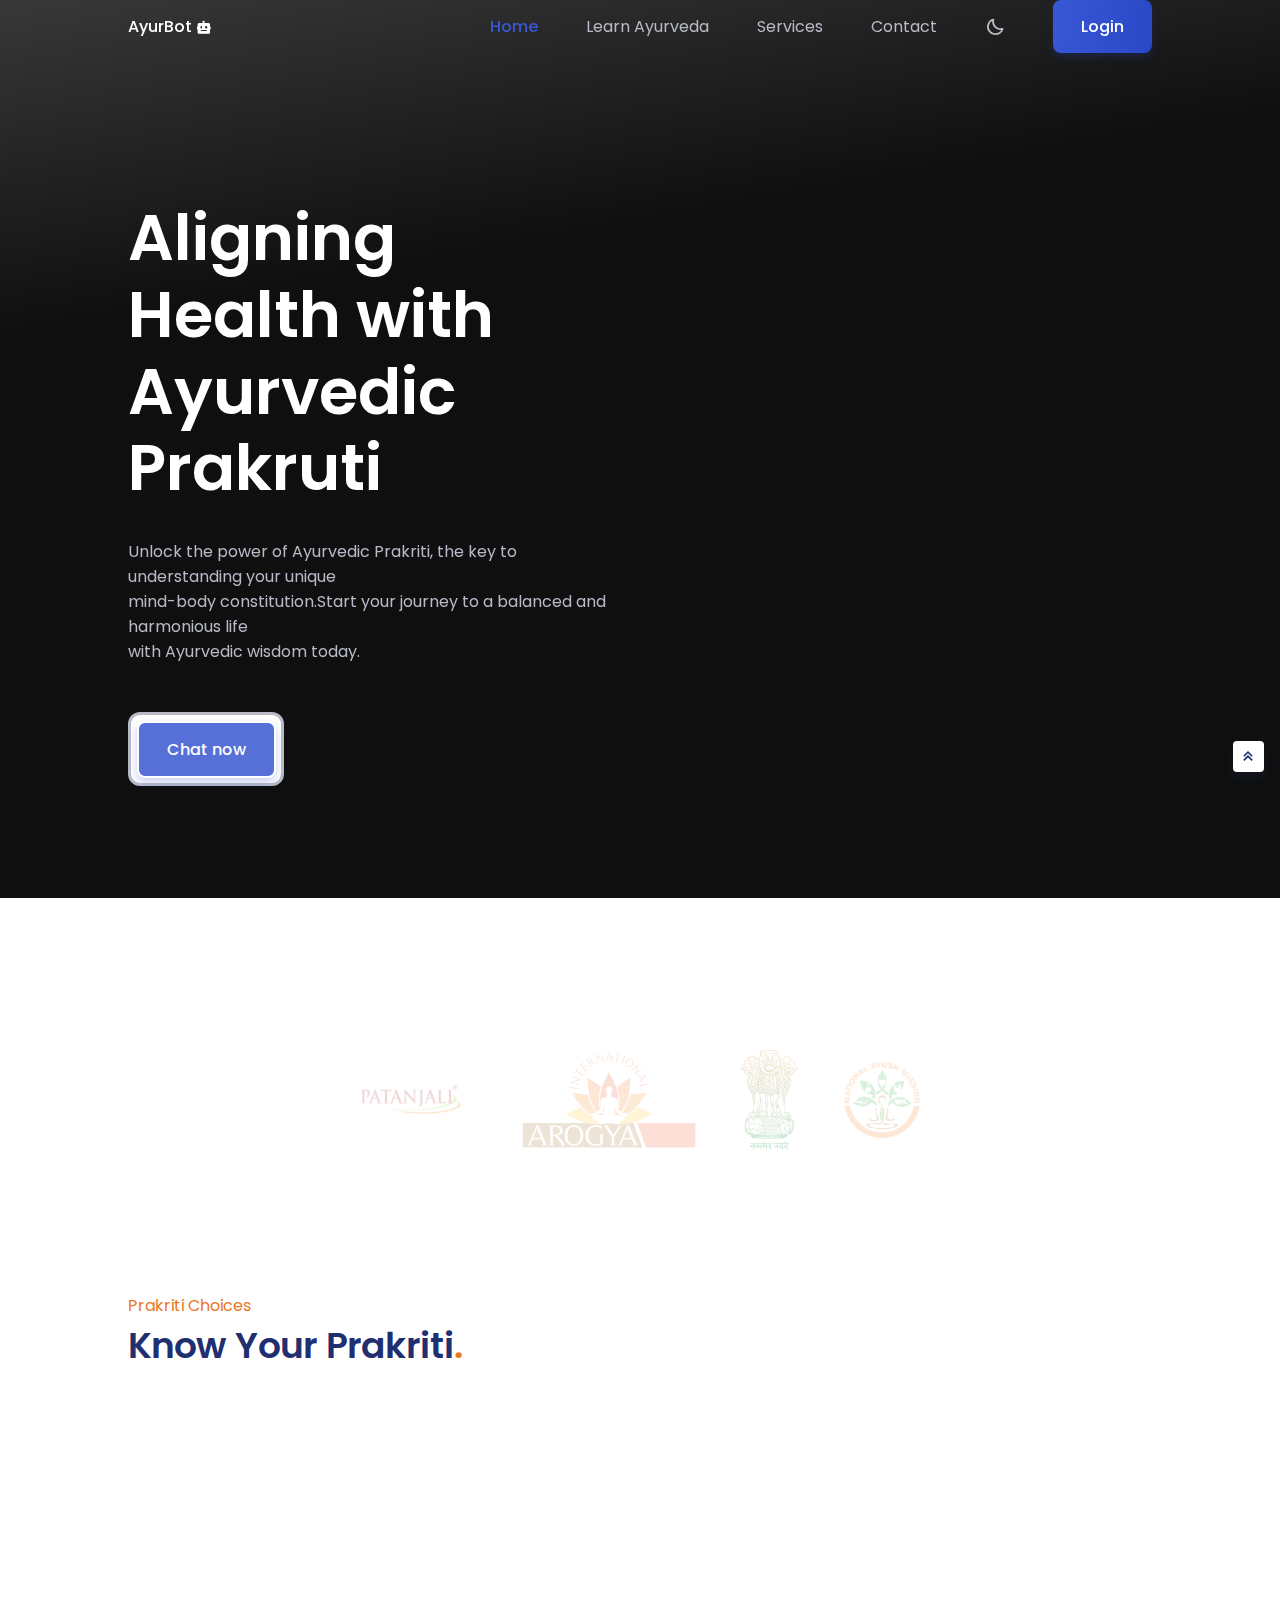
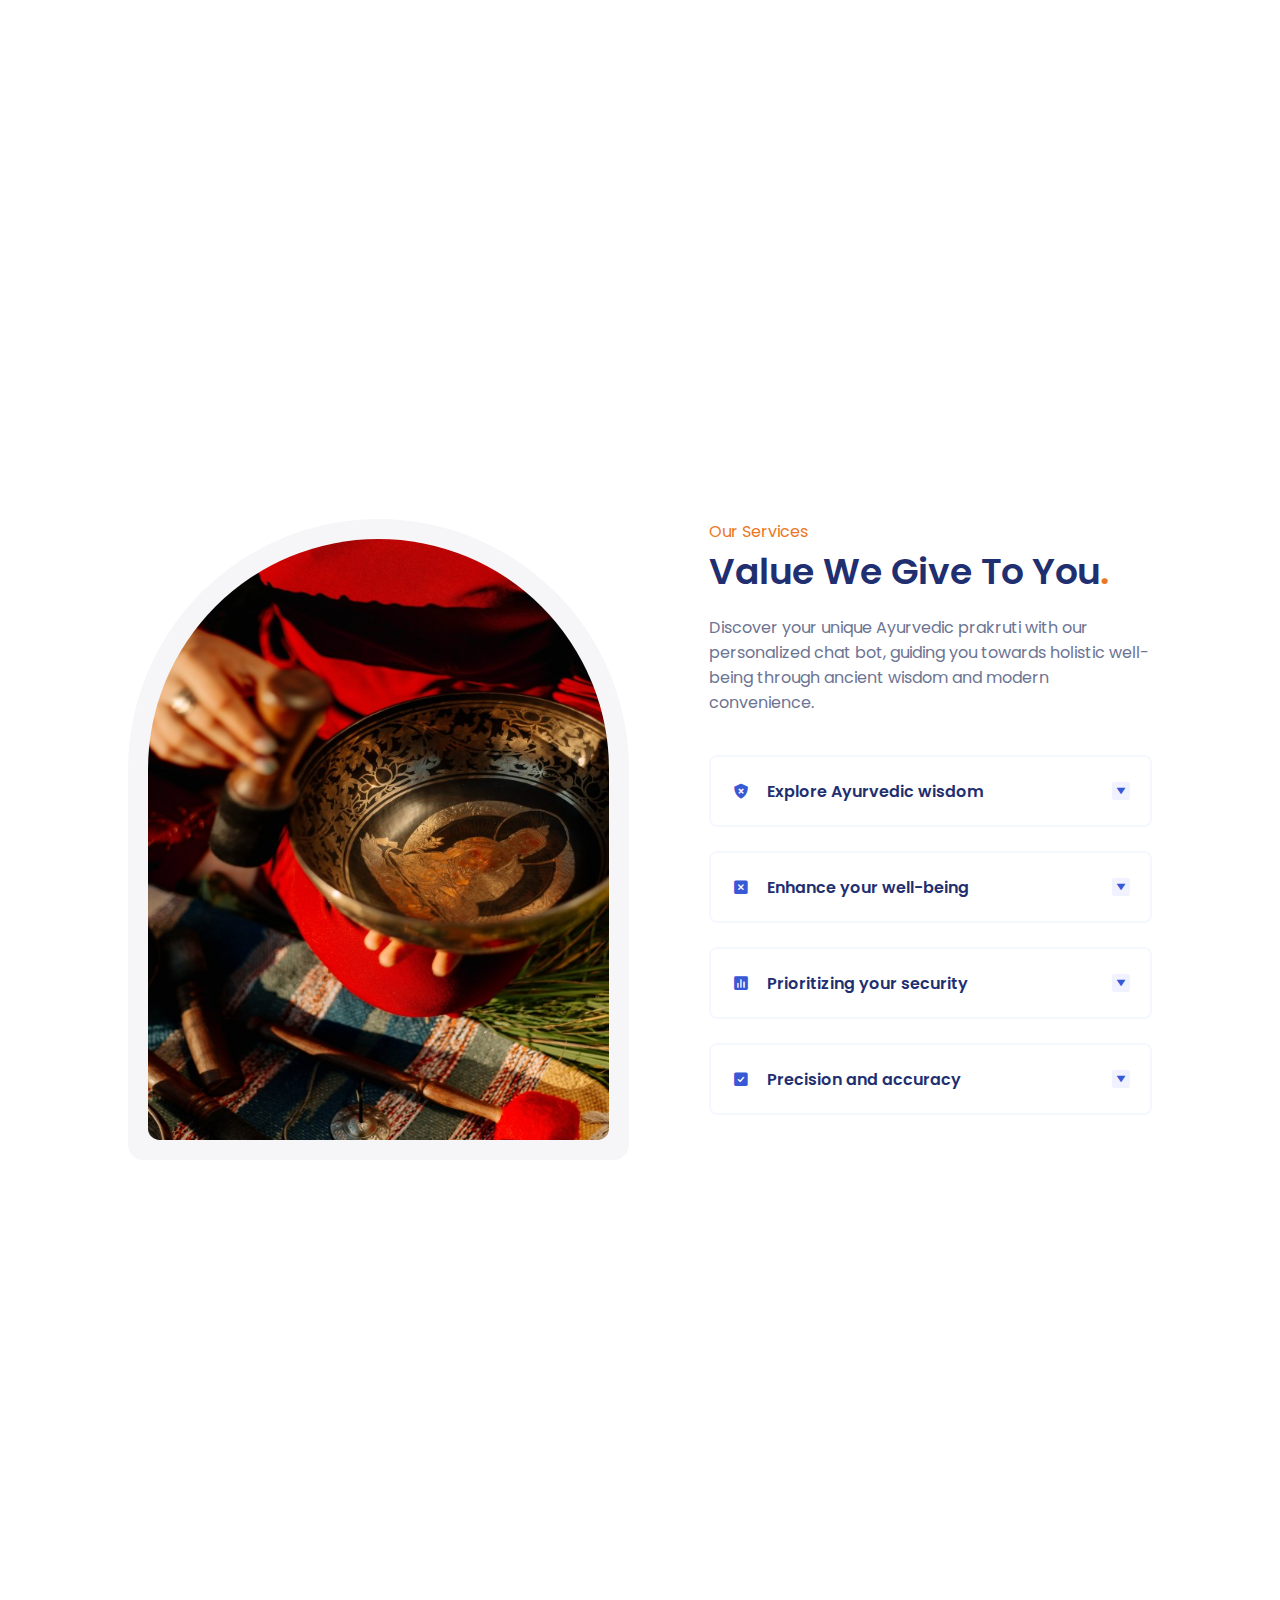
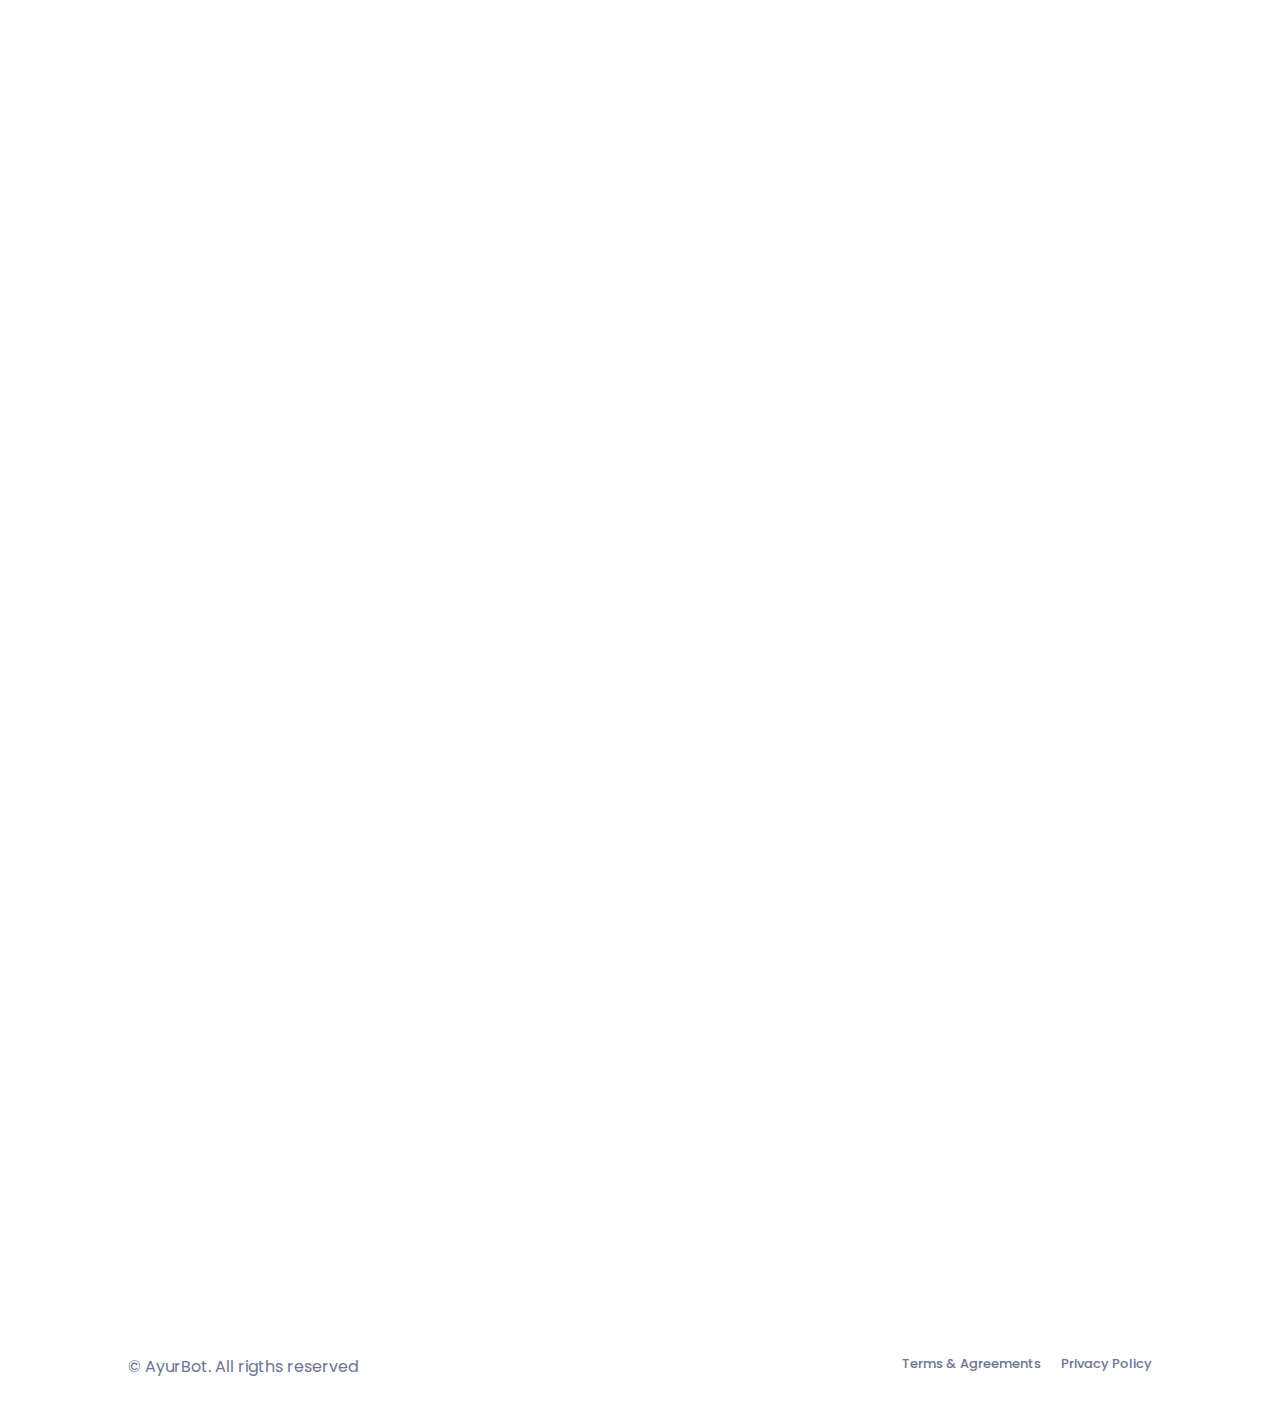
<file: Website/index.html>
<!DOCTYPE html>
<html lang="en">

<head>
    <meta charset="UTF-8">
    <meta name="viewport" content="width=device-width, initial-scale=1.0">

    <!-- FAVICON -->
    <link rel="shortcut icon" href="assets/img/favicon.png" type="image/x-icon">

    <!-- BOXICONS -->
    <link href='https://unpkg.com/boxicons@2.1.4/css/boxicons.min.css' rel='stylesheet'>

    <!-- SWIPER CSS -->
    <link rel="stylesheet" href="assets/css/swiper-bundle.min.css">

    <!-- CSS -->
    <link rel="stylesheet" href="assets/css/styles.css">

    <title>Ayurbot</title>
</head>

<body>
    <!-- HEADER -->
    <header class="header" id="header">
        <nav class="nav container">
            <a href="#" class="nav__logo">
                AyurBot<i class='bx bxs-bot'></i>
            </a>
            <div class="nav__menu ">
                <ul class="nav__list">
                    <li class="nav__item">
                        <a href="#home" class="nav__link active-link">
                            <i class='bx bx-home-alt-2'></i>
                            <span>Home</span>
                        </a>
                    </li>

                    <li class="nav__item">
                        <a href="#popular" class="nav__link">
                            <i class='bx bx-plus-medical'></i>
                            <span>Learn Ayurveda</span>
                        </a>
                    </li>

                    <li class="nav__item">
                        <a href="#Services" class="nav__link">
                            <i class='bx bxs-bot' style='color:#0223b5'></i>
                            <span>Services</span>
                        </a>
                    </li>

                    <li class="nav__item">
                        <a href="#contact" class="nav__link">
                            <i class='bx bxs-phone-call' style='color:#0223b5'></i>
                            <span>Contact</span>
                        </a>
                    </li>
                </ul>
            </div>
            <!--Theme change button-->
            <i class='bx bx-moon change-theme' id="theme-button"></i>
            <a href="#" class="button nav__button">
                Login
            </a>
        </nav>
    </header>

    <!--- MAIN -->
    <main class="main">
        <!--HOME -->
        <section class="home section" id="home">
            <div class="home__container container grid">
                <div class="home__data">
                    <h1 class="home__title">
                        Aligning <br> Health with <br> Ayurvedic Prakruti
                    </h1>
                    <p class="home__description">
                        Unlock the power of Ayurvedic Prakriti, the key to understanding your unique <br>
                        mind-body constitution.Start your journey to a balanced and harmonious life<br>
                        with Ayurvedic wisdom today.
                    </p>
                    <form action="" class="home__search">
                        <div id="ayur">
                            <a href="http://127.0.0.1:5000/" class="button subscribe__button">Chat now</a>
                        </div>


                    </form>
                    <!-- <div class="home__value">

                            <div class="home__images">
                                <div class="home__orbe"></div>
                                    <div class="home__img">
                                        <img src="assets/img/h (1).png" alt="">
                                    </div>
                                
                            </div>
                        </div> -->
                    <div class="home__value">
                        <div>
                            <h1 class="home__value-number">

                        </div>
                    </div>
                </div>
            </div>

        </section>

        <!-- LOGOS -->
        <section class="logos section">
            <div class="logos__container container grid">
                <div class="logos__img">
                    <img src="assets/img/1200px-Patanjali_Logo.svg.png" alt="">
                </div>
                <div class="logos__img">
                    <img src="assets/img/1to35-3-removebg-preview.png" alt="">
                </div>
                <div class="logos__img">
                    <img src="assets/img/4063493072_43e0a53d3b_o-removebg-preview.png" alt="">
                </div>
                <div class="logos__img">
                    <img src="assets/img/CML0I-lUAAAQGKw-removebg-preview.png" alt="">
                </div>
            </div>

        </section>

        <!--POPULAR -->
        <section class="section" id="popular">
            <div class="container">
                <span class="section__subtitle">Prakriti Choices</span>
                <h2 class="section__title">
                    Know Your Prakriti<span>.</span>
                </h2>
                <div class="popular__container swiper">
                    <div class="swiper-wrapper">
                        <article class="popular__card swiper-slide">
                            <img src="assets/img/YogaAyurvedajpg (1).jpg" alt="" class="popular__img">
                            <div class="popular__data">
                                <h2 class="popular__price">
                                    <span></span> Vayu
                                </h2>
                                <h3 class="popular__title">
                                    Vata Prakriti
                                </h3>
                                <p class="popular__description">
                                    Individuals are creative, quick-thinkers with potential imbalances
                                    like dry skin and irregular sleep.
                                </p>
                            </div>
                        </article>

                        <article class="popular__card swiper-slide">
                            <img src="assets/img/Yoga-Retreat (1).jpg" alt="" class="popular__img">
                            <div class="popular__data">
                                <h2 class="popular__price">
                                    <span></span>Fiery
                                </h2>
                                <h3 class="popular__title">
                                    Pitta Prakriti
                                </h3>
                                <p class="popular__description">
                                    Medium build, fair skin, sharp intellect, and ambition, with a tendency
                                    for skin issues when imbalanced.
                                </p>
                            </div>
                        </article>

                        <article class="popular__card swiper-slide">
                            <img src="assets/img/tyi-customized-offerings (1).jpg" alt="" class="popular__img">
                            <div class="popular__data">
                                <h2 class="popular__price">
                                    <span></span> Prthvi
                                </h2>
                                <h3 class="popular__title">
                                    Kapha Prakriti
                                </h3>
                                <p class="popular__description">
                                    Sturdy build, calm nature, and prone to weight gain and sluggishness
                                    when imbalanced.
                                </p>
                            </div>
                        </article>

                        <article class="popular__card swiper-slide">
                            <img src="assets/img/sunrise yoga pose (1).jpg" alt="" class="popular__img">
                            <div class="popular__data">
                                <h2 class="popular__price">
                                    <span></span>life forces
                                </h2>
                                <h3 class="popular__title">
                                    Vata - Pitta Prakriti
                                </h3>
                                <p class="popular__description">
                                    They tend to be creative, quick-thinking, and sometimes sensitive, with
                                    the potential for imbalances like anxiety or digestive issues.
                                </p>
                            </div>
                        </article>

                        <article class="popular__card swiper-slide">
                            <img src="assets/img/Screenshot-from-2018-10-23-103833.jpg" alt="" class="popular__img">
                            <div class="popular__data">
                                <h2 class="popular__price">
                                    <span></span> Sama Dosha
                                </h2>
                                <h3 class="popular__title">
                                    Pitta - Kapha Prakriti
                                </h3>
                                <p class="popular__description">
                                    Balanced qualities of determination and patience, with susceptibility
                                    to heat-related issues and weight gain.
                                </p>
                            </div>
                        </article>

                        <article class="popular__card swiper-slide">
                            <img src="assets/img/p22 (1).jpg" alt="" class="popular__img">
                            <div class="popular__data">
                                <h2 class="popular__price">
                                    <span></span> Balance Dosha
                                </h2>
                                <h3 class="popular__title">
                                    Kapha - Vata Prakriti
                                </h3>
                                <p class="popular__description">
                                    Individuals typically combine qualities of creativity and patience.
                                    They may experience imbalances such as anxiety and sluggishness.
                                </p>
                            </div>
                        </article>

                        <article class="popular__card swiper-slide">
                            <img src="assets/img/HathaYoga (1).jpg" alt="" class="popular__img">
                            <div class="popular__data">
                                <h2 class="popular__price">
                                    <span></span>Universal Dosha
                                </h2>
                                <h3 class="popular__title">
                                    Tridosha
                                </h3>
                                <p class="popular__description">
                                    The combination of all three doshas in Ayurveda: Vata, Pitta, and Kapha,
                                    resulting in diverse traits and tendencies.
                                </p>
                            </div>
                        </article>

                    </div>
                    <div class="swiper-button-next">
                        <i class='bx bx-chevron-right'></i>
                    </div>
                    <div class="swiper-button-prev">
                        <i class='bx bx-chevron-left'></i>
                    </div>
                </div>
            </div>

        </section>

        <!-- VALUE -->
        <section class="value section" id="value">
            <div class="value__container container grid">
                <div class="value__images">
                    <div class="value__orbe"></div>

                    <div class="value__img">
                        <img src="assets/img/v1.jpg" alt="">
                    </div>
                </div>
                <div class="value__content">
                    <div class="value__data">
                        <span class="section__subtitle">Our Services</span>
                        <h2 class="section__title">
                            Value We Give To You<span>.</span>
                        </h2>
                        <p class="value__description">
                            Discover your unique Ayurvedic prakruti with our personalized chat bot, guiding you
                            towards holistic well-being through ancient wisdom and modern convenience.
                        </p>
                    </div>

                    <div class="value__accordion">
                        <div class="value__accordion-item">
                            <header class="value__accordion-header">
                                <i class='bx bxs-shield-x value__accordion-icon'></i>
                                <h3 class="value__accordion-title">
                                    Explore Ayurvedic wisdom
                                </h3>
                                <div class="value__accordion-arrow">
                                    <i class='bx bxs-down-arrow'></i>
                                </div>
                            </header>
                            <div class="value__accordion-content">
                                <p class="value__accordion-description">
                                    Unlocking your optimal health and balance through personalized Ayurvedic guidance,
                                    we're committed to finding your perfect wellness solution
                                </p>
                            </div>
                        </div>

                        <div class="value__accordion-item">
                            <header class="value__accordion-header">
                                <i class='bx bxs-x-square value__accordion-icon'></i>
                                <h3 class="value__accordion-title">
                                    Enhance your well-being
                                </h3>
                                <div class="value__accordion-arrow">
                                    <i class='bx bxs-down-arrow'></i>
                                </div>
                            </header>
                            <div class="value__accordion-content">
                                <p class="value__accordion-description">
                                    Enhancing your well-being through personalized Ayurvedic guidance involves delving
                                    into the rich wisdom of Ayurveda to achieve a state of optimal health and balance.
                                    Here are some key aspects of Ayurvedic wisdom that can help enhance your overall
                                    well-being:


                                </p>
                            </div>
                        </div>

                        <div class="value__accordion-item">
                            <header class="value__accordion-header">
                                <i class='bx bxs-bar-chart-square value__accordion-icon'></i>
                                <h3 class="value__accordion-title">
                                    Prioritizing your security
                                </h3>
                                <div class="value__accordion-arrow">
                                    <i class='bx bxs-down-arrow'></i>
                                </div>
                            </header>
                            <div class="value__accordion-content">
                                <p class="value__accordion-description">
                                    Ayurvedic wisdom promotes security by nurturing physical and mental health,
                                    enhancing immunity, and reducing stress, fostering resilience and well-being.
                                </p>
                            </div>
                        </div>

                        <div class="value__accordion-item">
                            <header class="value__accordion-header">
                                <i class='bx bxs-check-square value__accordion-icon'></i>
                                <h3 class="value__accordion-title">
                                    Precision and accuracy
                                </h3>
                                <div class="value__accordion-arrow">
                                    <i class='bx bxs-down-arrow'></i>
                                </div>
                            </header>
                            <div class="value__accordion-content">
                                <p class="value__accordion-description">
                                    Precision and accuracy are achieved through meticulous attention to detail, rigorous
                                    quality control measures, and adherence to precise procedures, ensuring reliable
                                    results and outcomes.
                                </p>
                            </div>
                        </div>

                    </div>
                </div>
            </div>
        </section>

        <!-- CONTACT -->
        <section class="contact section" id="contact">
            <div class="contact__container container grid">
                <div class="contact__images">
                    <div class="contact__orbe"></div>
                    <div class="contact__img">
                        <img src="assets/img/desktop-wallpaper-what-is-ayurveda-butter-bitters-ketogenic-ayurveda-ayurvedic (1).jpg"
                            alt="">
                    </div>
                </div>
                <div class="contact__content">
                    <div class="contact__data">
                        <span class="section__subtitle">Contact Us</span>
                        <h2 class="section__title">
                            Easy to Contact Us
                        </h2>
                        <p class="contact__description">
                            If you have any questions or need assistance, our team is here to provide support and
                            address your queries promptly.
                            Feel free to get in touch with us anytime. We're here to assist you."
                        </p>
                    </div>
                    <div class="contact__card">
                        <div class="contact__card-box">
                            <div class="contact__card-info">
                                <i class='bx bxs-envelope'></i>
                                <div>
                                    <h3 class="contact__card-title">
                                        Email Us
                                    </h3>
                                    <p class="contact__card-description">
                                        bot123@gmail.com
                                    </p>
                                </div>
                            </div>
                            <button class="button contact__card-button">
                                Email
                            </button>
                        </div>

                        <div class="contact__card-box">
                            <div class="contact__card-info">
                                <i class='bx bx-error-circle'></i>
                                <div>
                                    <h3 class="contact__card-title">
                                        Complain
                                    </h3>
                                    <p class="contact__card-description">
                                        ayurbot.ac.in

                                    </p>
                                </div>
                            </div>
                            <button class="button contact__card-button">
                                Register
                            </button>
                        </div>

                        <div class="contact__card-box">
                            <div class="contact__card-info">
                                <i class='bx bx-bell'></i>
                                <div>

                                    <h3 class="contact__card-title">
                                        FAQs
                                    </h3>
                                    <p class="contact__card-description">
                                        Recent<br>
                                        FAQs
                                    </p>
                                </div>
                            </div>
                            <button class="button contact__card-button">
                                View Now
                            </button>
                        </div>

                        <div class="contact__card-box">
                            <div class="contact__card-info">
                                <i class='bx bx-book-bookmark'></i>
                                <div>
                                    <h3 class="contact__card-title">
                                        About Us
                                    </h3>
                                    <p class="contact__card-description">
                                        Chat with AyurBot
                                    </p>
                                </div>
                            </div>
                            <button class="button contact__card-button">
                                Learn More
                            </button>
                        </div>
                    </div>
                </div>
            </div>
        </section>

        <!-- SUBSCRIBE -->
        <section class="subscribe section">
            <div class="subscribe__container container">
                <h1 class="subscribe__title">
                    Get Started With AyurBot
                </h1>
                <p class="subscribe__description">
                    Ready to embark on your Ayurvedic journey ? Discover your unique
                    prakriti and begin your path to holistic well-being today.
                </p>
                <a href="http://127.0.0.1:5000/" class="button subscribe__button">
                    Get Started
                </a>
            </div>
        </section>
    </main>

    <!--FOOTER -->
    <footer class="footer section" style="text-align: center;">
        <div class="footer__container container">
            <div>
                <a href="#" class="footer__logo">
                    AyurBot<i class='bx bxs-bot'></i>
                </a>
                <p class="footer__description">
                    Our vision is holistic well-being through personalized
                    Ayurvedic guidance.
                </p>
                <br>
            </div>
            <div class="footer__content" style="margin: right 5px;">
                <div>
                    <h3 class="footer__title">
                        About
                    </h3>
                    <ul class="footer__links">
                        <li>
                            <a href="#" class="footer__link">About Us</a>
                        </li>

                        <li>
                            <a href="#" class="footer__link">Features</a>
                        </li>

                        <li>
                            <a href="#" class="footer__link">News & Blog</a>
                        </li>
                    </ul>
                </div>

                <div>
                    <h3 class="footer__title">
                        Company
                    </h3>
                    <ul class="footer__links">
                        <li>
                            <a href="#" class="footer__link">How We Work?</a>
                        </li>

                        <li>
                            <a href="#" class="footer__link">Capital</a>
                        </li>

                        <li>
                            <a href="#" class="footer__link">Security</a>
                        </li>
                    </ul>
                </div>

                <div>
                    <h3 class="footer__title">
                        Support
                    </h3>
                    <ul class="footer__links">
                        <li>
                            <a href="#" class="footer__link">FAQs</a>
                        </li>

                        <li>
                            <a href="#" class="footer__link">Support Center</a>
                        </li>

                        <li>
                            <a href="#" class="footer__link">Contact Us</a>
                        </li>
                    </ul>
                </div>

                <div>
                    <h3 class="footer__title">
                        Follow Us
                    </h3>
                    <ul class="footer__social">
                        <a href="https://www.facebook.com/" class="footer__social-link">
                            <i class='bx bxl-facebook-circle'></i>
                        </a>
                        <a href="https://www.instagram.com/" class="footer__social-link">
                            <i class='bx bxl-instagram-alt'></i>
                        </a>
                        <a href="https://www.linkedin.com/feed/" class="footer__social-link">
                            <i class='bx bxl-linkedin-square'></i>
                        </a>
                    </ul>
                </div>
            </div>
        </div>
        <div class="footer__info container">
            <span class="footer__copy">
                &#169; AyurBot. All rigths reserved
            </span>
            <div class="footer__privacy">
                <a href="#">Terms & Agreements</a>
                <a href="#">Privacy Policy</a>
            </div>
        </div>
    </footer>



    <a href="#" class="scrollup" id="scroll-up">
        <i class='bx bx-chevrons-up'></i>
    </a>


    <script src="assets/js/scrollreveal.min.js"></script>


    <script src="assets/js/swiper-bundle.min.js"></script>


    <script src="assets/js/main.js"></script>
</body>

</html>
</file>
<file: Website/assets/css/styles.css>
/*=============== GOOGLE FONTS ===============*/
@import url("https://fonts.googleapis.com/css2?family=Poppins:wght@400;500;600&display=swap");

/*=============== VARIABLES CSS ===============*/
:root {
  --header-height: 3.5rem;

  /*========== Colors ==========*/
  /*Color mode HSL(hue, saturation, lightness)*/
  --first-color: hsl(228, 66%, 53%);
  --first-color-alt: hsl(228, 66%, 47%);
  --first-color-light: hsl(228, 62%, 59%);
  --first-color-lighten: hsl(228, 100%, 97%);
  --second-color: hsl(25, 83%, 53%);
  --title-color: hsl(228, 57%, 28%);
  --text-color: hsl(228, 15%, 50%);
  --text-color-light: hsl(228, 12%, 75%);
  --border-color: hsl(228, 99%, 98%);
  --body-color: #fff;
  --container-color: #fff;

  /*========== Font and typography ==========*/
  /*.5rem = 8px | 1rem = 16px ...*/
  --body-font: 'Poppins', sans-serif;
  --biggest-font-size: 2.25rem;
  --h1-font-size: 1.5rem;
  --h2-font-size: 1.25rem;
  --h3-font-size: 1rem;
  --normal-font-size: .938rem;
  --small-font-size: .813rem;
  --smaller-font-size: .75rem;

  /*========== Font weight ==========*/
  --font-medium: 500;
  --font-semi-bold: 600;

  /*========== z index ==========*/
  --z-tooltip: 10;
  --z-fixed: 100;
}

/* Responsive typography */
@media screen and (min-width: 1024px) {
  :root {
    --biggest-font-size: 4rem;
    --h1-font-size: 2.25rem;
    --h2-font-size: 1.5rem;
    --h3-font-size: 1.25rem;
    --normal-font-size: 1rem;
    --small-font-size: .875rem;
    --smaller-font-size: .813rem;
  }
}

/*=============== BASE ===============*/
* {
  box-sizing: border-box;
  padding: 0;
  margin: 0;
}

html {
  scroll-behavior: smooth;
}

body {
  font-family: var(--body-font);
  font-size: var(--normal-font-size);
  background-color: var(--body-color);
  color: var(--text-color);
  transition: 1s; /* For animation dark mode */
}

h1, h2, h3 {
  color: var(--title-color);
  font-weight: var(--font-semi-bold);
}

ul {
  list-style: none;
}

a {
  text-decoration: none;
  font-family: var(--body-font);
}


img {
  max-width: 100%;
  height: auto;
}

input,
button {
  font-family: var(--body-font);
  outline: none;
  border: none;
}

/*=============== THEME ===============*/
.change-theme{
  font-size: 1.25rem;
  color: #fff;
  cursor: pointer;
  transition: 1s;
  transition-delay: 0.5s;
}
.change-theme:hover{
  color: var(--first-color);
}


/*========== Variables Dark theme ==========*/

.body.dark-theme{
  --first-color: hsl(228, 66%, 62%);
  --second-color: hsl(25, 57%, 54%);
  --title-color: hsl(228, 8%, 95%);
  --text-color: hsl(228, 8%, 70%);
  --border-color: hsl(228, 16%, 14%);
  --body-color: hsl(228, 12%, 8%);
  --container-color: hsl(228, 16%, 12%);
}
/*========== 
    Color changes in some parts of 
    the website, in dark theme 
==========*/
.dark-theme .home__search,
.dark-theme .swiper-button-next,
.dark-theme .swiper-button-prev{
  border: 3px solid var(--border-color);
}
.dark-theme .nav__menu,
.dark-theme .home__img,
.dark-theme .popular__card:hover,
.dark-theme .value__img,
.dark-theme .accordion-open,
.dark-theme .accordion-open .value__accordion-icon,
.dark-theme .accordion-open.value__accordion-arrow,
.dark-theme .contact__img,
.dark-theme .contact__card-box:hover,
.dark-theme .scrollup{
  box-shadow: none;
}

.dark-theme .value__orbe,
.dark-theme .value__accordion-icon,
.dark-theme .value__accordion-arrow,
.dark-theme .contact__orbe,
.dark-theme .contact__card i,
.dark-theme .contact__card-button,
.dark-theme .subscribe__container{
  background-color: var(--container-color);

}
.dark-theme .subscribe__container{
  border: 6px solid var(--border-color);
}

.dark-theme .subscribe__description{
  color: var(--text-color);
}
.dark-theme::-webkit-scrollbar{
  background-color: hsl(228, 4%, 15%);
}
.dark-theme::-webkit-scrollbar-thumb{
  background-color: hsl(228, 4%, 25%);
}
.dark-theme::-webkit-scrollbar-thumb:hover{
  background-color: hsl(228, 4%, 35%);
}


/*=============== REUSABLE CSS CLASSES ===============*/
.container {
  max-width: 1024px;
  margin-left: 1.5rem;
  margin-right: 1.5rem;
}

.grid {
  display: grid;
}

.section {
  padding: 4.5rem 0 2rem;
}

.section__title {
  font-size: var(--h2-font-size);
  margin-bottom: 1rem;
}

.section__title span {
  color: var(--second-color);
}

.section__subtitle {
  display: block;
  font-size: var(--small-font-size);
  color: var(--second-color);
}

.main {
  overflow: hidden; /* For the animations ScrollReveal*/
}

/*=============== HEADER & NAV ===============*/

.header{
  position: fixed;
  top: 0;
  left: 0;
  width: 100%;
  background-color: transparent;
  z-index: var(--z-fixed);
  transition:  4s;
  transition-delay: 0.5s;
}
.nav{
  height: var(--header-height);
  display: flex;
  justify-content: space-between;
  align-items: center;
}
.nav__logo{
  color: #fff; 
  display: inline-flex;
  align-items: center;
  column-gap: .25rem;
  font-weight: var(--font-medium);
  transition: .3s;
  transition-delay: 0.5s;
}
.nav__logo i{
  font-size: 1rem;
}
.nav__logo:hover{
  color: var(--first-color);
}

@media screen and (max-width: 1023px){
  .nav__menu{
    position: fixed;
    bottom: 2rem;
    background-color: var(--container-color);
    box-shadow: 0 8px 24px hsla(228, 66%, 45%, .15);
    width: 90%;
    left: 0;
    right: 0;
    margin: 0 auto;
    padding: 1.30rem 3rem;
    border-radius: 1.25rem;
    transition: 4s;
    transition-delay: 0.5s;
  }

  .nav__list{
    display: flex;
    justify-content: space-between;
    align-items: center;
  }
  .nav__link{
    color: var(--text-color);
    display: flex;
    padding: .5rem;
    border-radius: 50%;
  }
  .nav__link i{
    font-size: 1.25rem;

  }
  .nav__link span{
    display: none;
  }
  
}


/* Change background header */
.scroll-header{
  background-color: var(--body-color);
  box-shadow: 0 1px 4px hsla(228, 4%, 15%, .1);
}
.scroll-header .nav__logo{
  color: var(--first-color);
}
.scroll-header .change-theme{
  color: var(--title-color);
}
/* Active link */
.active-link{
  background: linear-gradient(101deg,
  hsl(228, 66%,53%),
  hsl(228, 66%,47%));
  color: #fff;
  box-shadow: 0 4px 8px hsla(228, 66%, 45%, .25);
}



/*=============== HOME ===============*/
.home{
  background: linear-gradient(170deg,
  hsl(0,0%,22%)0%,
  hsl(0,0%,6%)30%);
  padding-bottom: 0;
}

.home__container{
  padding-top: 4rem;
  row-gap: 3.5rem;
}

.home__title,
.home__value-number{
  color: #fff;
}

.home__title{
  font-size: var(--biggest-font-size);
  line-height: 120%;
  margin-bottom: 1.25rem;
}

.home__description{
  color: var(--text-color-light);
  margin-bottom: 2rem;
}

.home__search{
  background-color: var(--body-color);
  padding: .35rem .35rem .35rem .35rem;
  display: flex;
  align-items: center;
  border-radius: .75rem;
  border: 3px solid var(--text-color-light);
  margin-bottom: 2rem;
}

.home__search i{
  font-size: 1.25rem;
  color: var(--first-color);
}


.home__value{
  display: flex;
  column-gap: 2.5rem;
}
.home__value-number{
  font-size: var(--h1-font-size);
  font-weight: var(--font-medium);
}
.home__value-number span{
  color: var(--second-color);
}
.home__value-description{
  display: flex;
  color: var(--text-color-light);
  font-size: var(--smaller-font-size);
}
.home__images{
  position: relative;
  display: flex;
}
.home__orbe{
  width: 265px;
  height: 284px;
  background: linear-gradient(180deg,
              hsl(0, 0%, 16%) 93%,
              hsl(0, 0%, 67%) 100%);
  border-radius:135px 135px 0 0;
  margin-right: -1769px;
  margin-top: -615px;
}

.home__img{
  position: absolute;
  width: 250px;
  height: 300px;
  overflow: hidden;
  border-radius: 125px 125px 12px 12px;
  display: inline-flex;
  align-items: flex-end;
  bottom: -1.5rem;
  box-shadow: 0 16px 32px hsla(228, 66%, 25%, .25);
  margin-right: -1769px;
  margin-top: -615px;

}



/*=============== BUTTON ===============*/
.button{
  display: inline-block;
  background: linear-gradient(101deg,
  hsl(228, 66%, 53%),
  hsl(228, 66%, 47%));
  color:#fff;
  padding: 14px 28px;
  border-radius: .5rem;
  font-size: var(--normal-font-size);
  font-weight: var(--font-medium);
  box-shadow: 0 4px 8px hsla(228, 66%, 45%, .25);
  transition: 1s;
  transition-delay: 0.5s;
  cursor: pointer;
}
.button:hover{
  box-shadow: 0 4px 12px hsla(228, 66%, 25%, .25);
}
.nav__button{
  display: none;
}



/*=============== LOGOS ===============*/
.logos__container{
  padding-top: 2rem;
  grid-template-columns: repeat(2,1fr);
  gap: 3rem 2rem;
  justify-items: center;
}
.logos__img img{
  height: 80px;
  opacity: .2;
  transform: 3s;
}
.logos__img img:hover{
  opacity: .6;
}

/*=============== POPULAR ===============*/
.popular__container{
  padding: 1rem 0 5rem;
}

.popular__card{
  width: 290px;
  background-color: var(--container-color);
  padding: .5rem .5rem 1.5rem;
  border-radius: 1rem;
  margin: 0 auto;
  transition: 1s;
}

.popular__img{
  border-radius: 1rem;
  margin-bottom: 1rem;
}

.popular__data{
  padding: 0 1rem 0 .5rem;
}

.popular__price{
  font-size: var(--h2-font-size);
  color: var(--text-color);
  margin-bottom: .25rem;
}

.popular__price span{
  color: var(--second-color);
}
.popular__title{
  font-size: var(--h3-font-size);
  margin-bottom: .75rem;
}

.popular__description{
  font-size: var(--small-font-size);
}
.popular__card:hover{
  box-shadow: 0 12px 16px hsla(228, 66%, 45%, .1);
}
/* Swiper class */
.swiper-button-prev::after,
.swiper-button-next::after{
  content: '';
  
}

.swiper-button-next,
.swiper-button-prev{
  top: initial;
  bottom: 0;
  width: initial;
  height: initial;
  background-color: var(--container-color);
  border: 2px solid var(--text-color-light);
  padding: 6px;
  border-radius: .5rem;
  font-size: 1.5rem;
  color: var(--first-color);
}

.swiper-button-prev{
  left: calc(50% - 3rem);
}
.swiper-button-next{
  right: calc(50% - 3rem);
}

/*=============== VALUE ===============*/
.value__container{
  row-gap: 3rem;
}

.value__images{
  position: relative;
  display: flex;
  justify-content: center;
}
.value__orbe{
  width: 266px;
  height: 316px;
  background-color: hsl(228, 24%, 97%);
  border-radius: 135px 135px 16px 16px;
}

.value__img{
  position: absolute;
  width: 250px;
  height: 300px;
  overflow: hidden;
  border-radius: 125px 125px 12px 12px;
  inset: 0;
  margin: auto;
  box-shadow: 0 16px 32px hsla(228, 66%, 25%,hsla(228, 66%, 25%, .25));
}

.value__description{
  font-size: var(--small-font-size);
  margin-bottom: 2rem;
}
.value__accordion{
  display: grid;
  row-gap: 1.5rem;
}

.value__accordion-item{
  background-color: var(--body-color);
  border: 2px solid var(--border-color);
  border-radius: .5rem;
  padding: 1rem .75rem;
}

.value__accordion-header{
  display: flex;
  align-items: center;
  cursor: pointer;
}
.value__accordion-icon{
  background-color: var(--first-color-lighthen);
  padding: 5px;
  border-radius: .25rem;
  font-size: 18px;
  color: var(--first-color);
  margin-right: .75rem;
  transition: 0.7s;
}

.value__accordion-title{
  font-size: var(--small-font-size);
}
.value__accordion-arrow{
   display: inline-flex;
   background-color: var(--first-color-lighten);
   padding: .25rem;
   color: var(--first-color);
   border-radius: 2px;
   font-size: 10px;
   margin-left: auto;
   transition: 1s;
}
.value__accordion-arrow i{
  transition: 1s;
}

.value__accordion-description{
  font-size: var(--smaller-font-size);
  padding: 1.25rem 2.5rem 0 2.75rem;
}

.value__accordion-content{
  overflow: hidden;
  height: 0;
  transition: all .75s ease;
}
/*Rotate icon and add shadows*/

.accordion-open{
  box-shadow: 0 12px 32px hsla(228, 66%, 45%, .1);

}
.accordion-open .value__accordion-icon{
  box-shadow: 0 4px 4px hsla(228, 66%, 45%, .1);
}

.accordion-open .value__accordion-arrow{
  box-shadow: 0 2px 4px hsla(228, 66%, 45%, .1);
}

.accordion-open .value__accordion-arrow i{
  transform: rotate(-180deg);
}


/*=============== CONTACT ===============*/
.contact__container{
  row-gap: 2rem;
}

.contact__images{
  position: relative;
  display: flex;
  justify-content: center;
}
.contact__orbe{
  width: 266px;
  height: 316px;
  background-color: hsl(228, 24%, 97%);
  border-radius: 135px 135px 16px 16px;
}

.contact__img{
  position: absolute;
  width: 250px;
  height: 300px;
  overflow: hidden;
  border-radius: 125px 125px 12px 12px;
  inset: 0;
  margin: auto;
  box-shadow: 0 16px 32px hsla(228, 66%, 45%, .25);

}
.contact__description{
  font-size: var(--small-font-size);
  margin-bottom: 2.5rem;
}

.contact__card{
  display: grid;
  grid-template-columns: repeat(2,1fr);
  gap: 1.25rem .75rem;
}
.contact__card-box{
  background-color: var(--body-color);
  border: 2px solid var(--border-color);
  padding: 1.25rem .75rem;
  border-radius: .5rem;
  transition: 0.7s;
}

.contact__card-info{
  display: flex;
  align-items: flex-start;
  column-gap: .75rem;
  margin-bottom: 1.25rem;
}
.contact__card i{
  padding: 6px;
  background-color: var(--first-color-lighten);
  border-radius: 6px;
  font-size: 1.25rem;
  color: var(--first-color);
}
.contact__card-title{
  font-size: var(--normal-font-size);
}
.contact__card-description{
  font-size: var(--smaller-font-size);
}
.contact__card-button{
  font-size: var(--small-font-size);
  padding: 14px 0;
  width: 100%;
  border-radius: .25rem;
  background: var(--first-color-lighten);
  color: var(--first-color);
  font-weight: var(--font-semi-bold);
  box-shadow: none;
}
.contact__card-button:hover{
  background-color: var(--first-color);
  color: #fff;
}

.contact__card-box:hover{
  box-shadow: 0 8px 24px hsla(228, 66%, 45%, .1);
}


/*=============== SUBSCRIBE ===============*/
.subscribe{
  padding: 2.5rem 0;
}

.subscribe__container{
  background-color: var(--first-color);
  padding: 3rem 2rem;
  border-radius: 1.25rem;
  border: 6px solid var(--first-color-light);
  text-align: center;
}

.subscribe__title{
  font-size: var(--h2-font-size);
  color: #fff;
  margin-bottom: 1rem;
}
.subscribe__description{
  color: hsl(228, 90%, 92%);
  font-size: var(--small-font-size);
  margin-bottom: 2rem;
}
.subscribe__button{
  border: 2px solid#fff;
  background: var(--first-color-light);
  font-size: var(--small-font-size);
}
.subscribe__button:hover{
  background-color: var(--first-color);

}

/*=============== FOOTER ===============*/
.footer__container{
  row-gap: 2.5rem;
}
.footer__logo{
  color: var(--first-color);
  font-size: var(--h3-font-size);
  font-weight: var(--font-semi-bold);
  display: inline-flex;
  align-items: center;
  column-gap: .25rem;
  margin-bottom: .75rem;
}

.footer__logo i{
  font-size: 1.25rem;
}
.footer__description,
.footer__link{
  font-size: var(--small-font-size);
  font-weight: var(--font-medium);

}

.footer__content,
  .footer__links{
    display: grid;
  }

  .footer__content{
    grid-template-columns: repeat(2,max-content);
    gap: 2.5rem 4rem;
  }

  .footer__title{
    font-size: var(--h3-font-size);
    margin-bottom: 1rem;
  }
  
  .footer__links{
    row-gap: .5rem;
  }

  .footer__link{
    color: var(--text-color);
    transition: 1s;
  }

  .footer__link:hover{
    color: var(--title-color);

  }
  .footer__social{
    display: flex;
    column-gap: 1rem;
  }
.footer__social-link{
  font-size: 1.25rem;
  color: var(--text-color);
  transition: 1s;
}
.footer__social-link:hover{
  color: var(--title-color);
}
.footer__info,
.footer__privacy{
  display: flex;
}
.footer__info{
  padding-bottom: 6rem;
  margin-top: 5.5rem;
  flex-direction: column;
  text-align: center;
  row-gap: 1.5rem;
}

.footer_copy,
.footer__privacy a{
       font-size: var(--smaller-font-size);
       font-weight: var(--font-medium);
       color: var(--text-color);
}
.footer__privacy{
  justify-content: center;
  column-gap: 1.25rem;
}

/*=============== SCROLL BAR ===============*/

::-webkit-scrollbar{
  width: .6rem;
  border-radius: .5rem;
  background-color: hsl(228, 8%, 76%);
}
::-webkit-scrollbar-thumb{
  background-color: hsl(228, 8%, 64%);
  border-radius: .5rem;
}

::-webkit-scrollbar-thumb:hover{
  background-color: hsl(228, 8%, 54%);
}
/*=============== SCROLL UP ===============*/
.scrollup{
  position: fixed;
  right: 1rem;
  bottom: 8rem;
  background-color: var(--container-color);
  box-shadow: 0 8px 12px hsla(228, 66%, 45%, .1);
  display: inline-flex;
  padding: .35rem;
  border-radius: .25rem;
  color: var(--title-color);
  font-size: 1.25rem;
  z-index: var(--z-tooltip);
  transition: .3s;
}

.scrollup:hover{
  transform: translateY(-.25rem);
  color: var(--first-color);
}
/* Show Scroll Up*/
.show-scroll{
 bottom: .8rem;
}


/*=============== BREAKPOINTS ===============*/
/* For small devices */
@media screen and (max-width: 350px){
  .container{
    margin-left: 1em;
    margin-right: 1rem;
  }
  .section{
    padding: 3.5rem 0 1rem;
  }

  .home{
    padding-bottom: 0;
  }
  .contact__card{
    grid-template-columns: repeat(1, 180px);
    justify-content: center;
  }
  
}
@media screen and (max-width: 32opx) {
  .nav__menu{
    padding: 1.3rem 1.5rem;
  }

  .home__value{
    column-gap: 1rem;
  }
  .home__img{
    width: 220px;
    height: 280px;
  }
  .home__orbe{
    width: 240px;
    height: 264px;
  }
  .logos__container{
    gap: 2rem 1rem;
  }
  .popular__card{
    width: 230px;
    padding: .5rem .5rem .75rem;
  }
  .value__img,
  .contact__img{
    width: 220px;
    height: 260px;
  }
  .value__orbe,
  .contact__orbe{
    width: 236px;
    height: 280px;
  }
  .subscribe__container{
    padding: 2rem 1rem;
  }
  .footer__content{
    gap: 2.5rem;
  }
}

/* For medium devices */

@media screen and (min-width:576px) {
  .nav__menu{
    width: 342px;
  }
  .home__search{
    width: fit-content;
  }
  .contact__card{
    grid-template-columns: repeat(2, 192px);
    justify-content: center;
  }
  .footer__content{
    grid-template-columns: repeat(3,max-content);
  }
}

@media screen and (min-width: 767px){
  .home__container{
    grid-template-columns: repeat(2,1fr);
    padding-top: 2rem;
  }
  .home__orbe{
    align-self: flex-end;
  }
  .home__data{
    padding-bottom: 2rem;
  }
  .logos__container{
    grid-template-columns: repeat(4,max-content);
    justify-content: center;
  }
  .value__container,
  .contact__container{
    grid-template-columns: repeat(2,1fr);
    align-items: center;
  }
  .contact__images{
    order: 1;
  }
  .contact__card{
    justify-content: initial;
  }
  .subscribe__container{
    padding: 3rem 13rem;

  }
  .footer__container{
    grid-template-columns: repeat(2,max-content);
    justify-content: space-between;
  }
}

/* For large devices */
@media screen and (min-width:1023px){
  .section{
    padding: 7.5rem 0 1rem;
  }
  .section__title{
    font-size: 2.25rem;
  }
  .section__subtitle{
    font-size: var(--normal-font-size);
  }
  .nav{
    height: calc(var(--header-height) +1.5rem);
  }
  .nav__menu{
    width: initial;
    margin-left: auto;
  }
  .nav__list{
    display: flex;
    column-gap: 3rem;
  }
  .nav__link{
    color: var(--text-color-light);
  }
  .nav__link i{
    display: none;
  }
  .nav__button{
    display: inline-block;
  }
  .active-link{
    background: none;
    box-shadow: none;
    color: var(--first-color);
    font-weight: var(--font-medium);
  }
  .change-theme{
    margin: 0 3rem;
    color: var(--text-color-light);
  }
  .scroll-header .nav__link,
  .scroll-header .change-theme{
    color: var(--text-color);
  }

  .scroll-header .active-link{
    color: var(--first-color);
  }
  .home{
    padding-bottom: 0;
  }
  .home__container{
    padding-top: 5rem;
    column-gap: 2rem;
  }
  .home__data{
    padding-bottom: 4rem;
  }
  .home__title{
    margin-bottom: 2rem;
  }
  .home__description,
  .home__search{
    margin-bottom: 3rem;
  }

  .home__value{
    column-gap: 3.5rem;
  }
  .home__orbe{
    width: 504px;
    height: 611px;
    border-radius: 256px 256px 0 0;
  }
  .home__img{
    width: 472px;
    height: 634px;
    border-radius: 236px 236px 12px 12px;
    bottom: -2.5rem;
  }
  .logos__img img{
    height: 100px;
  }
  .popular__container{
    padding-top: 3rem;
  }
  .popular__card{
    width: 320px;
    padding: .75rem .75rem 2rem;
  }
  .popular__data{
    padding: 0  .25rem  0  .75rem;
  }
  .value__container,
  .contact__container{
    align-items: flex-start;
    column-gap: 5rem;
  }
  .value__orbe,
  .contact__orbe{
    width: 501px;
    height: 641px;
    border-radius: 258px 258px 16px 16px;
  }
  .value__img,
  .contact__img{
    width: 461px;
    height: 601px;
    border-radius: 238px 238px 12px 12px;
  }
  .value__img img,
  .contact__img img{
    max-width: initial;
    width: 490px;
  }
  .value__description,
  .contact__description{
    font-size: var(--normal-font-size);
    margin-bottom: 2.5rem;
  }
  .value__accordion-title{
    font-size: var(--normal-font-size);
  }
  .value__accordion-item{
    padding: 1.25rem 1.25rem 1.25rem 1rem;
  }
.value__accordion-description{
  padding-bottom: 1rem;
  font-size: var(--small-font-size);
}
.contact__card{
  grid-template-columns: repeat(2, 200px);
}
.contact__card-box{
  padding: 28px 1.5rem 1.5rem;
}
.subscribe__container{
  padding: 4rem 10rem 4.5rem;
  border-radius: 2rem;
  border: 12px solid var(--first-color-light);

}
.subscribe__title{
  font-size: 2.5rem;
  margin-bottom: 1.5rem;
}
.subscribe__description{
  font-size: var(--normal-font-size);
  padding: 0 8rem;
}
.subscribe__button{
  font-size: var(--normal-font-size);
}
.footer__content{
  grid-template-columns: repeat(4,max-content);
}
.footer__title{
  margin-bottom: 1.5rem;
}
.footer__links{
  row-gap: 1rem;
}
.footer__info{
  flex-direction: row;
  justify-content: space-between;
  padding-bottom: 2rem;
}
.show-scroll{
  bottom: 3rem;
  right: 3rem;
}

  }

  @media screen and (min-width: 1040px){
    .container{
      margin-left: auto;
      margin-right: auto;
    }
    .home__container{
      column-gap: 4rem;
    }
  }



/* For 2K & 4K resolutions */
@media screen and (min-width: 2048px){
  body{
    zoom: 1.5;
  }
}

@media screen and (min-width: 3840px){
  body{
    zoom:2;
  }
  
}
</file>
